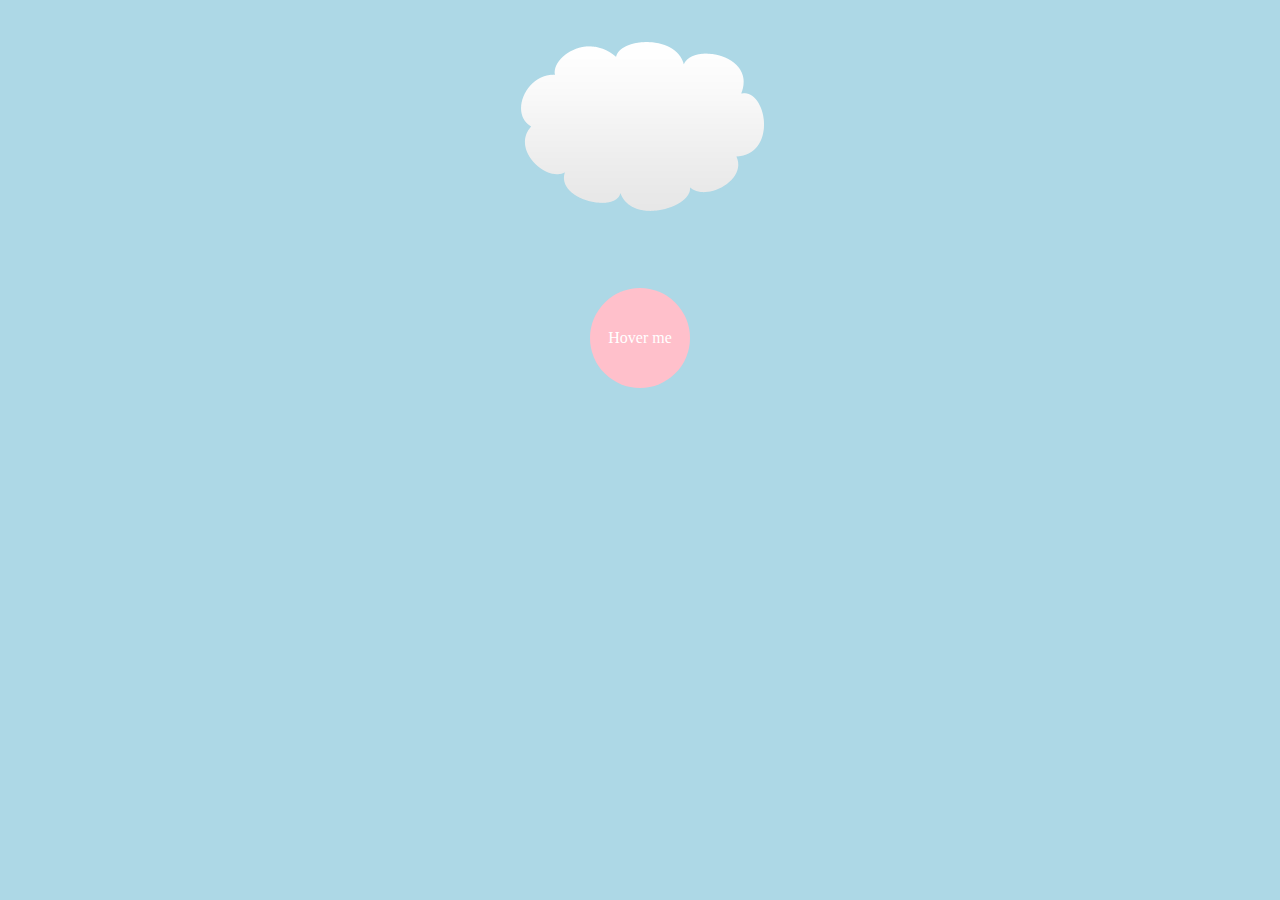
<file: index.html>
<!DOCTYPE html>
<head>
    <title>Basket Example</title>
    <link href="style.css" rel="stylesheet" type="text/css">
</head>
<body>
    <div class="wrapper">
        <img src="img/cloud.png" >
        <div class="circle"> Hover me</div>
    </div>
</body>
</file>
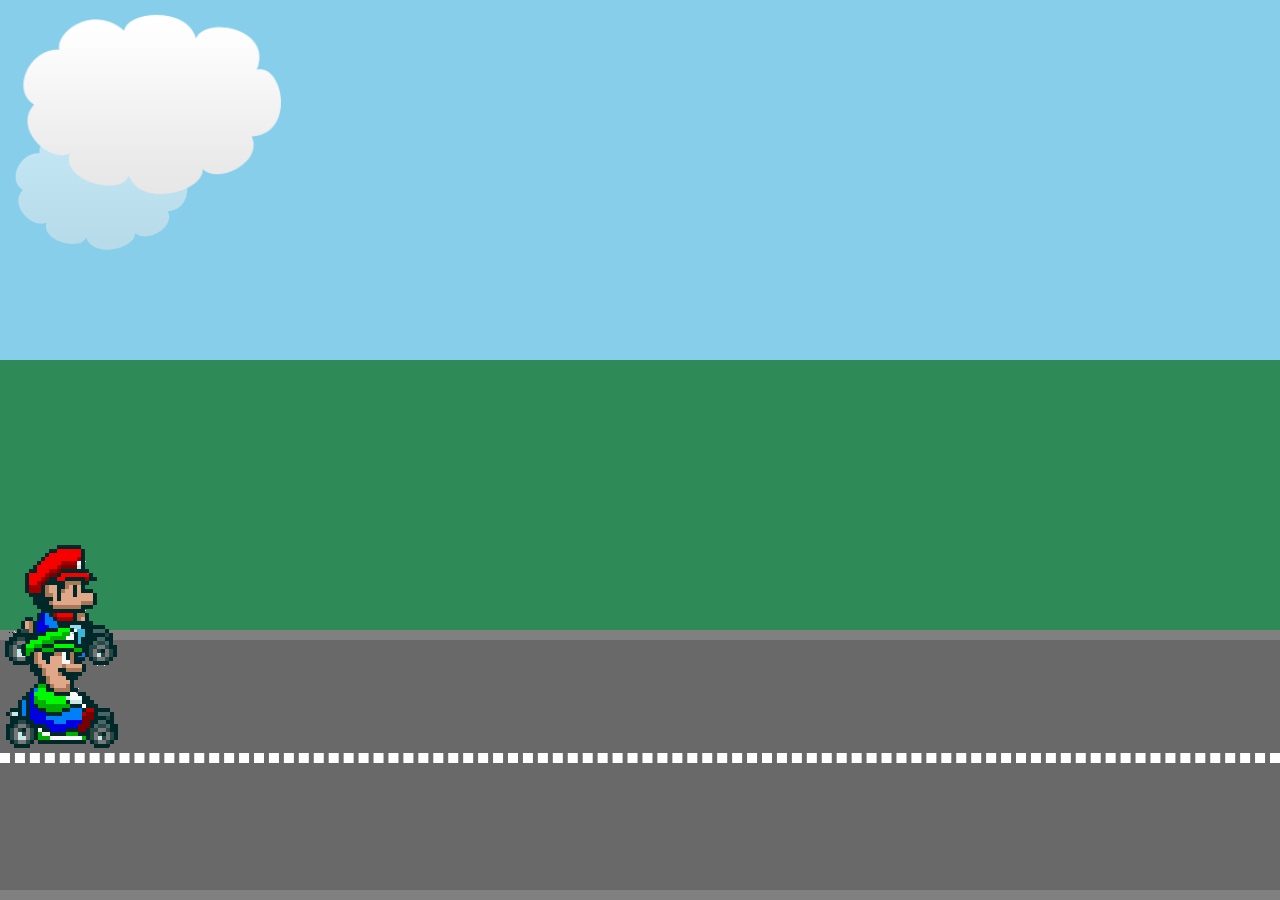
<file: index1.html>
<!DOCTYPE html>
<head>
    <title>Mario Kart Animations</title>
    <link rel="stylesheet" href="style1.css" type="text/css">
</head>
<body>
    <div class="sky">
        <img class="cloud" src="img/cloud.png" >
        <img class="cloud" src="img/cloud.png" >
    </div>
    <div class="grass"></div>
    <div class="road">
        <div class="lines"></div>
        <img class="mario" src="img/mario.png" >
        <img class="luigi" src="img/luigi.png">
    </div>
</body>
</file>
<file: style.css>
body{
    background: lightblue;
    text-align: center;
}

.wrapper{
    width: 100%;
    padding: 20px;
    box-sizing: border-box;
}

img{
    /* transform: rotateZ(90deg) translateY(200px) scale(2) */
}

.circle{
    width: 100px;
    padding: 50px 0;
    line-height: 0;
    margin: 60px auto;
    background: pink;
    color: white;
    border-radius: 50px;
    cursor: pointer;
    transition: background 1s, transform 1s 1s ease;
}
.circle:hover{
    background: salmon;
    transform: rotate(360deg);
}
</file>
<file: style1.css>
html,body{
    height: 100%;
    width: 100%;
    overflow: hidden;
    margin: 0;
}

.grass, .sky, .road{
    position: relative;
}

.sky{
    height: 40%;
    background: skyblue;
}

.grass{
    height: 30%;
    background: seagreen;
}

.road{
    height: 30%;
    background: dimgray;
    box-sizing: border-box;
    border-top: 10px solid gray;
    border-bottom: 10px solid gray;
    width: 100%;
}

.lines{
    box-sizing: border-box;
    border: 5px dashed #fff;
    height: 0px;
    width: 100%;
    position: absolute;
    top: 45%;
}

/* ELEMENTS TO ANIMATE */
.mario{
    position: absolute;
    top: -100px;
    left: 0px;
    /* animation-name: drive;
    animation-duration: 3s;
    animation-fill-mode: both;
    /* animation-delay: 2s; */
    /* animation-iteration-count: infinite;
    animation-timing-function: linear; */ 

    animation:  drive 3s both infinite linear,    
                jump 0.5s  1.2s ease  ;
}

.luigi{
    position: absolute;
    top: -20px;
    left: 0;
    animation-name: drive;
    animation-duration: 5s;
    animation-fill-mode: both;
    animation-iteration-count: infinite;
    animation-timing-function: linear;
    /* animation-direction: reverse  ; */
}

.cloud{
    position: absolute;

}

.cloud:nth-child(1){
    width: 200px;
    top:120px;
    opacity: 0.5;
    animation: wind 80s linear infinite reverse;
}

.cloud:nth-child(2){
    width: 300px;
    top: 0;
    animation: wind 50s linear infinite reverse;
}


/* KEYFRAMES */
@keyframes drive{
    from{transform: translateX(-100px);}
    to{transform: translateX(1100px);}
}

@keyframes wind{
    from{left: -300px;}
    to{left: 100%;}
}

@keyframes jump{
    0%{ top: -100px;}
    50%{top: -160px;}
    100%{top: -100px;}
}
</file>
